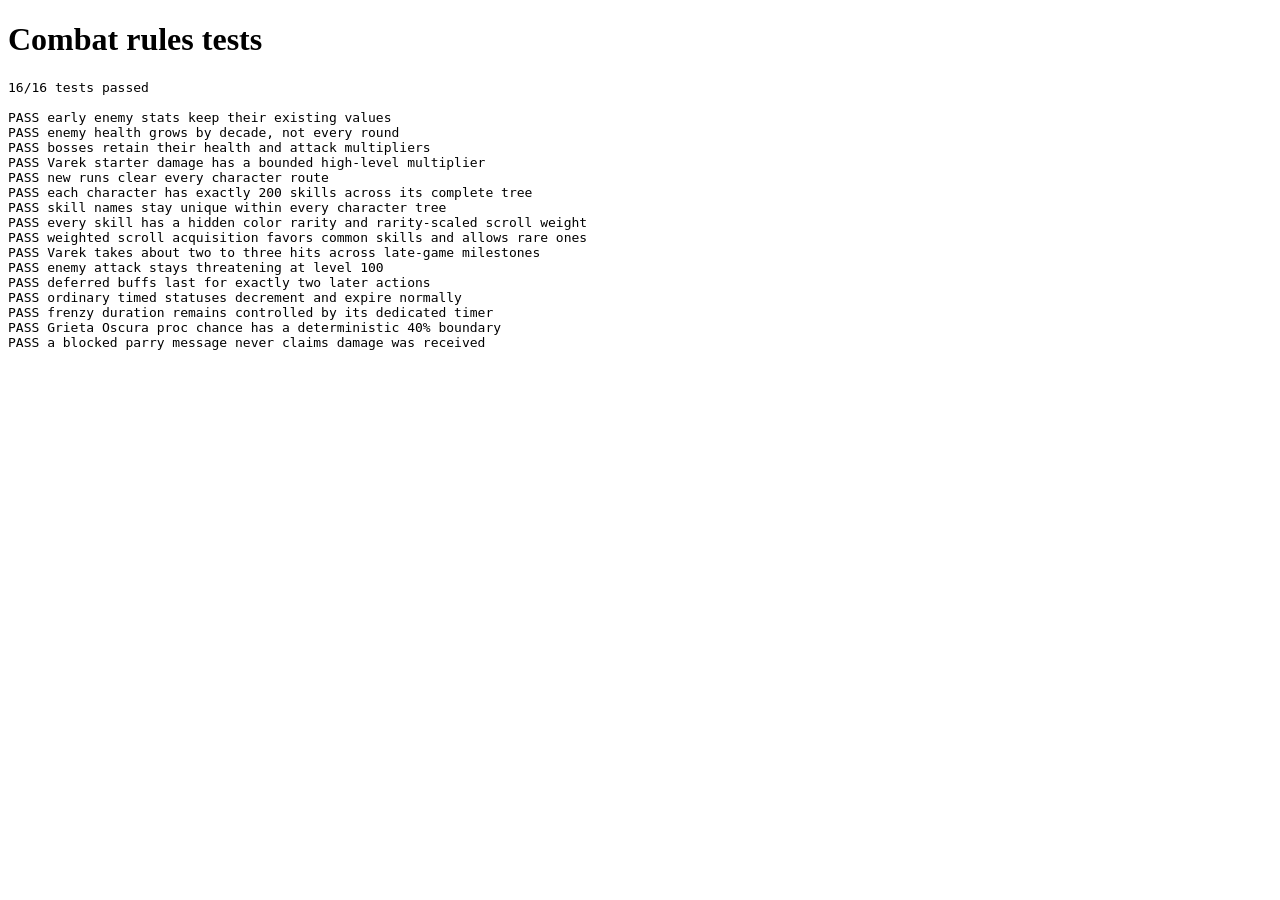
<file: tests/combat-rules.html>
<!doctype html>
<html lang="en">
<head>
  <meta charset="utf-8">
  <meta name="viewport" content="width=device-width, initial-scale=1">
  <title>Combat rules tests</title>
</head>
<body>
  <main>
    <h1>Combat rules tests</h1>
    <pre id="test-results" aria-live="polite">Running tests...</pre>
  </main>
  <script type="module" src="./combat-rules.test.js?suite=skill-tree-v2"></script>
</body>
</html>
</file>
